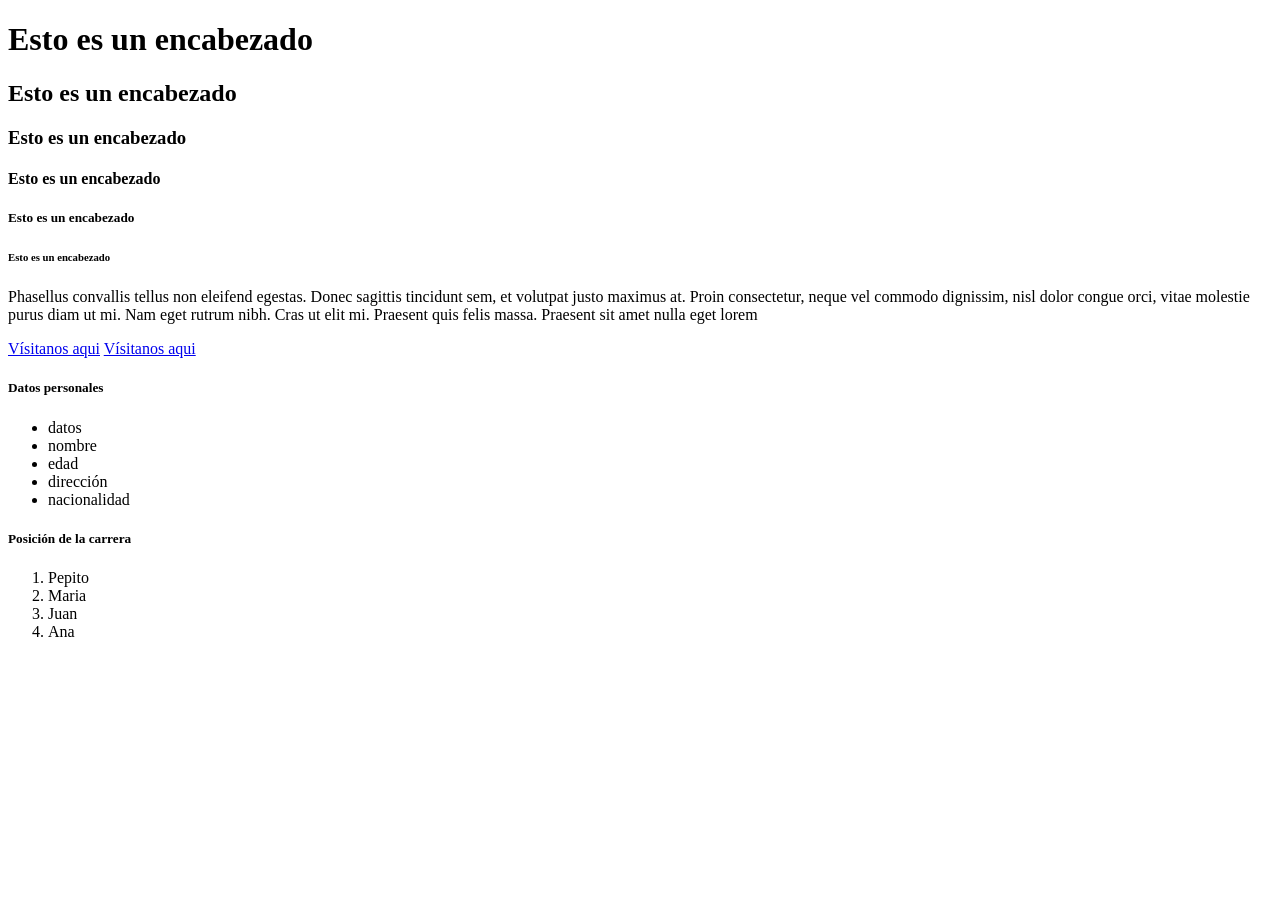
<file: Módulo2/Sesión1/index.html>
<!DOCTYPE html>
<html lang="en">
<head>
    <meta charset="UTF-8">
    <meta name="viewport" content="width=device-width, initial-scale=1.0">
    <title>Document</title>
</head>
<body>
    
    <!-- Esto es un comentario -->
    <!-- Encabezados -->
    <h1>Esto es un encabezado</h1>
    <h2>Esto es un encabezado</h2>
    <h3>Esto es un encabezado</h3>
    <h4>Esto es un encabezado</h4>
    <h5>Esto es un encabezado</h5>
    <h6>Esto es un encabezado</h6>

    <!-- Parrafos -->
    <p>
        Phasellus convallis tellus non eleifend egestas. Donec sagittis 
        tincidunt sem, et volutpat justo maximus at. Proin consectetur, 
        neque vel commodo dignissim, nisl dolor congue orci, vitae 
        molestie purus diam ut mi. Nam eget rutrum nibh. Cras ut elit mi. 
        Praesent quis felis massa. Praesent sit amet nulla eget lorem 
    </p>

    <!-- Enlaces -->
    <!-- Enlace que actualiza la misma ventana -->
    <a href="https://aula.escuelapublicadecodigo.gob.mx/" target="_blank">Vísitanos aqui</a>
    <!-- Enlace que abre la nueva página en una pestaña nueva -->
    <a href="https://aula.escuelapublicadecodigo.gob.mx/" >Vísitanos aqui</a>
    

    <!-- Imagenes -->
    <!-- Imagen referenciada desde la dirección de almacenamiento host -->
    <!-- <img src="../Imagenes/image.png" alt=""> -->
    <!-- Imagenes refenciada por una dirección web -->
    <!-- <img src="https://encrypted-tbn0.gstatic.com/images?q=tbn:ANd9GcROsqznU22nPrhA_tS7krtF0JwQi5_Oey8Ff0nbihiGXg&s=10" alt=""> -->

    <!-- Enlistados -->
    <!-- 
        <ol> (ordened list) orden - numérica 
        <ul> (unordened list) sin orden  - viñetas
        <li> (list item) elemento de la lista
    -->
    <h5>Datos personales</h5>
    <ul>
        <li>datos</li>
        <li>nombre</li>
        <li>edad</li>
        <li>dirección</li>
        <li>nacionalidad</li>
    </ul>
    <h5>Posición de la carrera</h5>
    <ol>
        <li>Pepito</li>
        <li>Maria</li>
        <li>Juan</li>
        <li>Ana</li>
    </ol>



</body>
</html>
</file>
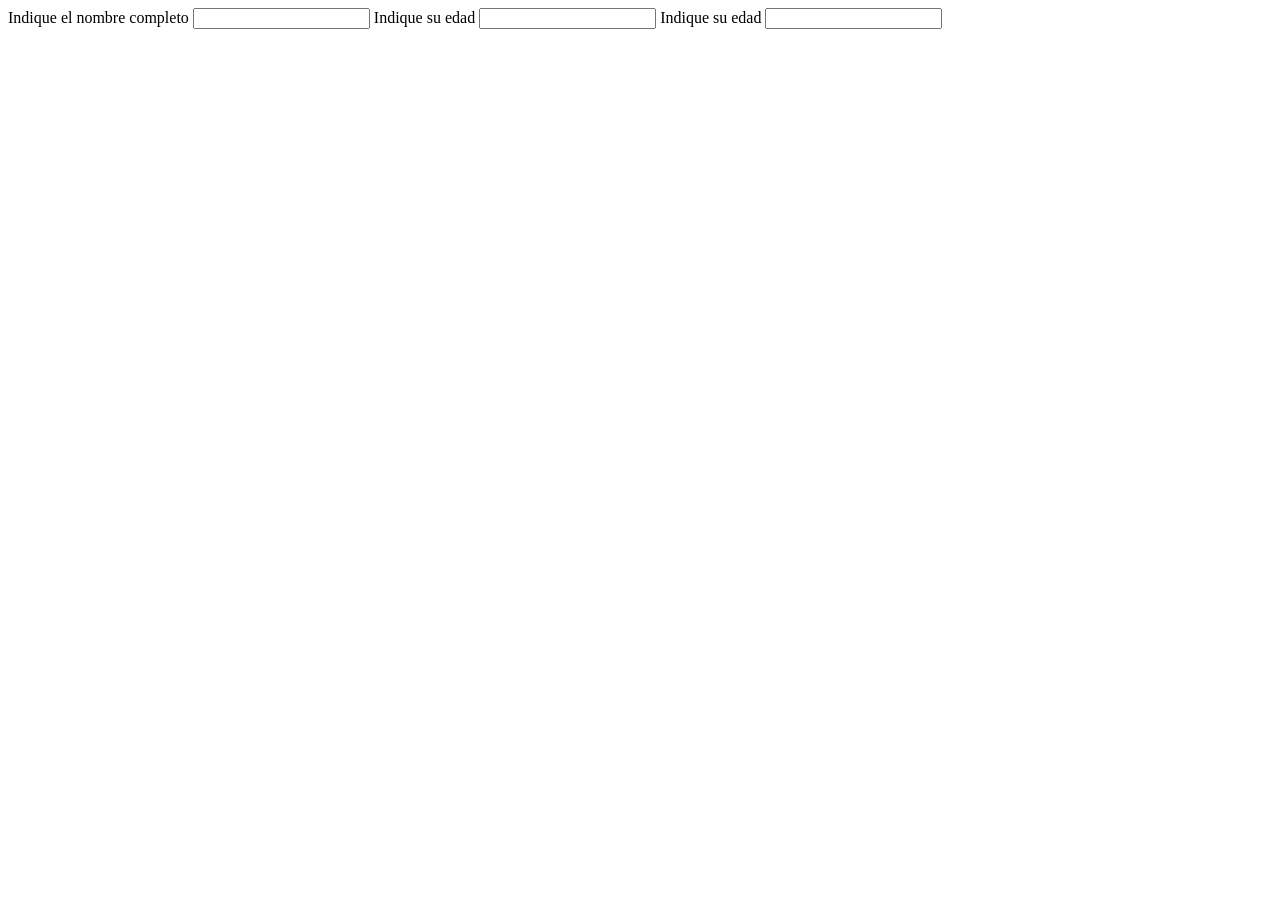
<file: Módulo2/Sesión3/index.html>
<!DOCTYPE html>
<html lang="en">
<head>
    <meta charset="UTF-8">
    <meta name="viewport" content="width=device-width, initial-scale=1.0">
    <title>Document</title>
</head>
<body>
    <!-- 
        formulario
        Sintáxis general de un formulario
        <form>
            <label></label>
            <input>
        </form>
    -->
        <!--
        Apartado de action, determina el comportamiento 
        que realizaremos al enviar las respuesta del usuario  -->
    <form action=""> 
        <!-- Solicitud de texto -->
        <label for="name">Indique el nombre completo</label>
        <input type="text" id="textInput" name="name">

        <label for="">Indique su edad</label>
        <input type="number">

        <label for="">Indique su edad</label>
        <input type="password">
    </form>
</body>
</html>
</file>
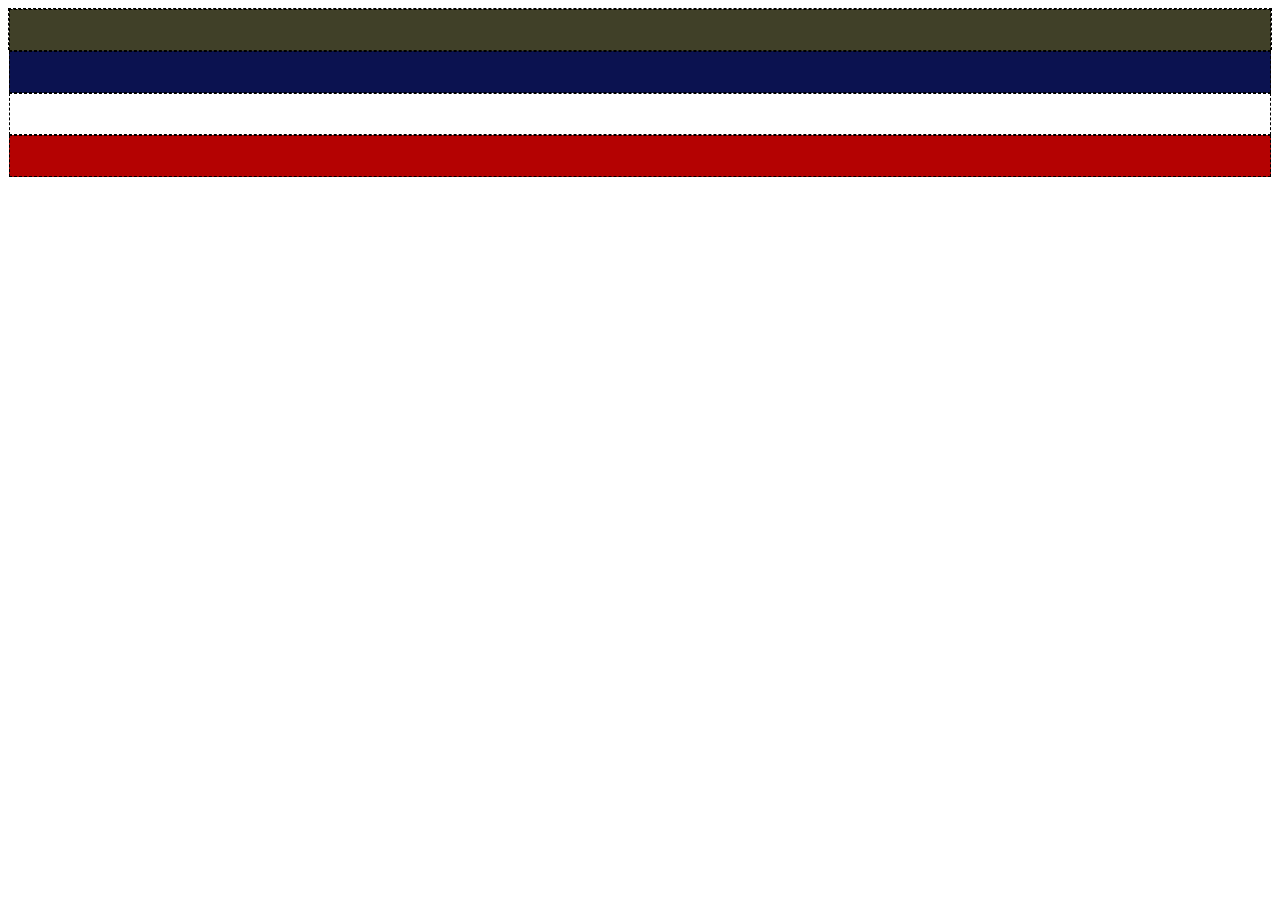
<file: Módulo2/Sesión4-CSS/index.html>
<!DOCTYPE html>
<html lang="en">
<head>
    <meta charset="UTF-8">
    <meta name="viewport" content="width=device-width, initial-scale=1.0">
    <title>Document</title>
    <link rel="stylesheet" href="style.css">
 
    <!-- 
        Formato de ruta de archivos
        Si se encuentra en la misma raíz. 
        nombre_archivo.css
        Si se encuentra dentro de un fichero de la misma raíz
        ./CarpetaCSS/archivo.css

        ../CarpetaCSS/archivo.css
    
    -->
</head>
<!-- 

<style>
h2{ /*Selector de etiqueta*/
    color:red;
}
h4{
    color:orange;
}
p{
    color: cadetblue;
}
#SegundoEncabezado{ /*Selector id*/
    color:darkslateblue;
}
.FondoOscuro{
    background-color: rgb(255, 253, 253);
    color:rgb(12, 63, 46);
    font-size: 30px;
}
</style>

 -->
<body>
    <!-- 
        CSS = Cascading Style Sheets

        Selectores

        Sintaxis:
        
        Selector{
            parametros:
        }

        Selectores: 
        etiqueta
        etiqueta{
        }
        #id{
        }
        id: identificador
        clase: 

    -->
    <!-- 
    Aplicar diseño de CSS directamente en el emento

    <h2 style="color:red; font-size: 60px;">
        Encabeza de prueba 
        para aplicación de CSS
    </h2> 
    -->
    <!-- <h5>Mandar correo el jueves, <span class="enfasis">antes no</span></h5>
    <h2 class="FondoOscuro">
        Primera página con CSS
    </h2>
    <h4>Externo encabezado h4</h4>
    <div>
        <h4>Primer encabeza h4</h4>
        <p>
            Lorem Ipsum is simply dummy text of the 
            printing and typesetting industry. Lorem 
            Ipsum has been the industry's standard 
            dummy text ever since 1966, when designers 
            at Letraset and James Mosley, the librarian 
            at St Bride Printing Library in London, 
            took a 1914 Cicero translation and scrambled2.
        </p>
        <h4 id="SegundoEncabezado">Segundo encabeza h4</h4>
        <h4>Tercero encabeza h4</h4>
        <p class="FondoOscuro">
            Lorem Ipsum is simply dummy text of the 
            printing and typesetting industry. Lorem 
            Ipsum has been the industry's standard 
            dummy text ever since 1966, when designers 
            at Letraset and James Mosley, the librarian 
            at St Bride Printing Library in London, 
            took a 1914 Cicero translation and scrambled2.

        </p>
        <h4 class="FondoOscuro">Cuarto encabeza h4</h4>
    </div> 
     -->
    <div class="contenedor">
        <div></div>
        <div></div>
        <div></div>
        <div></div>
    </div>
</body>
</html>
</file>
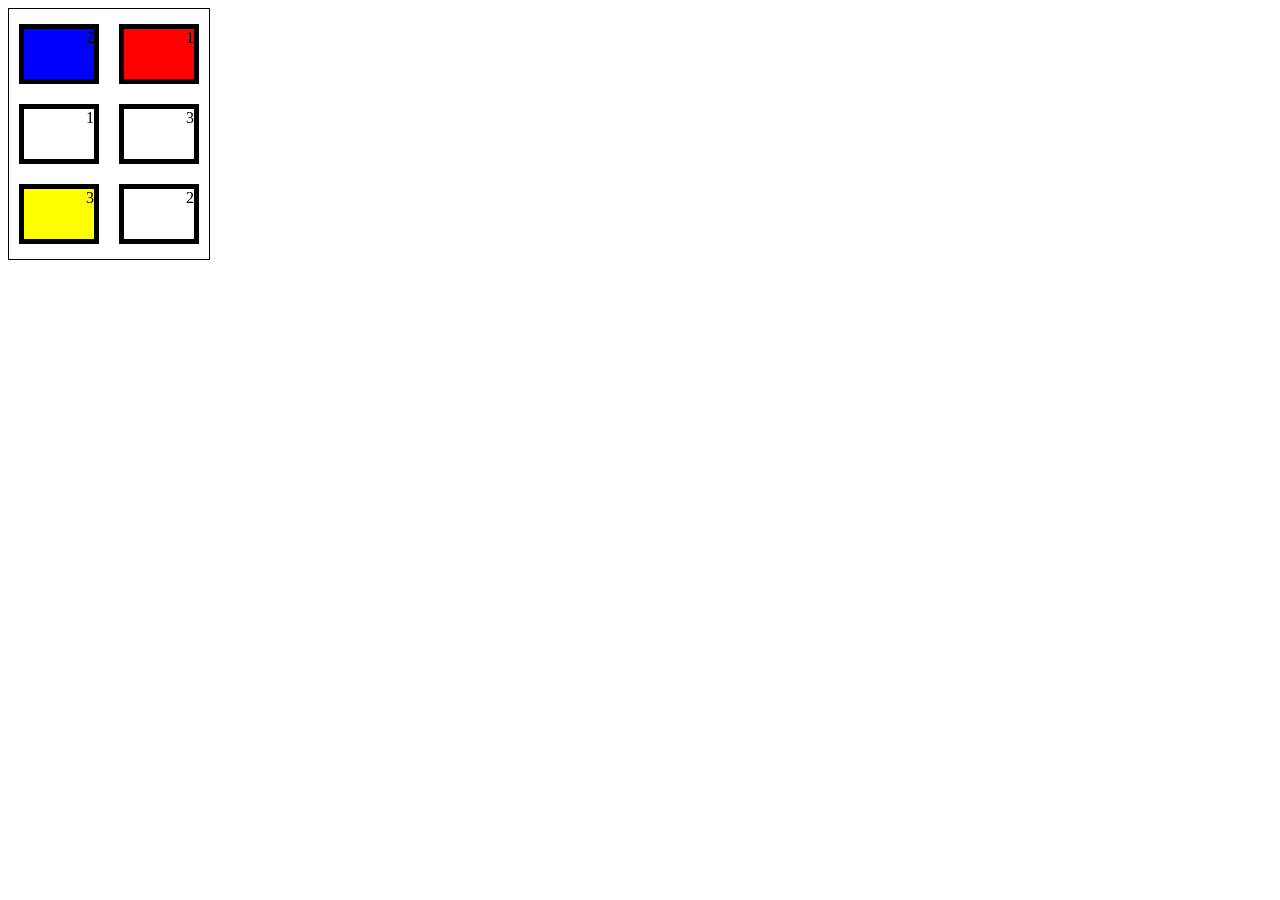
<file: Módulo2/Sesión6/index.html>
<!DOCTYPE html>
<html lang="en">
<head>
    <meta charset="UTF-8">
    <meta name="viewport" content="width=device-width, initial-scale=1.0">
    <title>Document</title>
    <link rel="stylesheet" href="style.css">
</head>
<body>
    <section class="padre">
        <div class="item">1</div>
        <div class="item">2</div>
        <div class="item">3</div>

        <div class="item">1</div>
        <div class="item">2</div>
        <div class="item">3</div>

    </section>
</body>
</html>
</file>
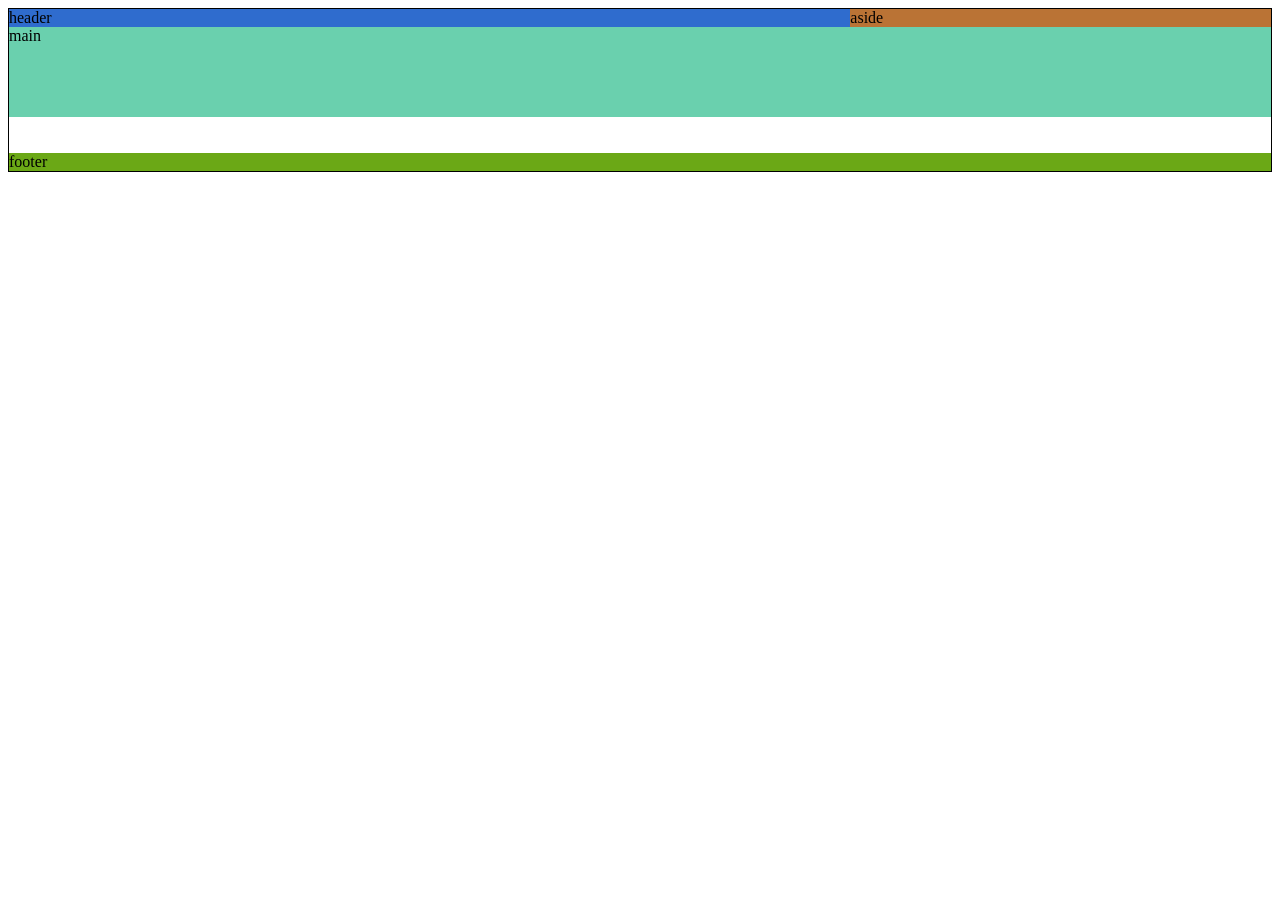
<file: Módulo2/Sesión7-GridLayout/index.html>
<!DOCTYPE html>
<html lang="en">
<head>
    <meta charset="UTF-8">
    <meta name="viewport" content="width=device-width, initial-scale=1.0">
    <title>Document</title>
    <!-- <link rel="stylesheet" href="style.css"> -->
    <!-- <link rel="stylesheet" href="grid.css"> -->
    <link rel="stylesheet" href="gridArea.css">
</head>
<body>
    <!-- <section class="contenedor">
        <div>1</div>
        <div>2</div>
        <div>3</div>
        <div>4</div>
        <div>5</div>
        <div>6</div>
        <div>7</div>
        <div>8</div>
    </section> -->
    <div class="contenedor">
        <header>header</header>
        <main>main</main>
        <aside>aside</aside>
        <footer>footer</footer>
    </div>
</body>
</html>
</file>
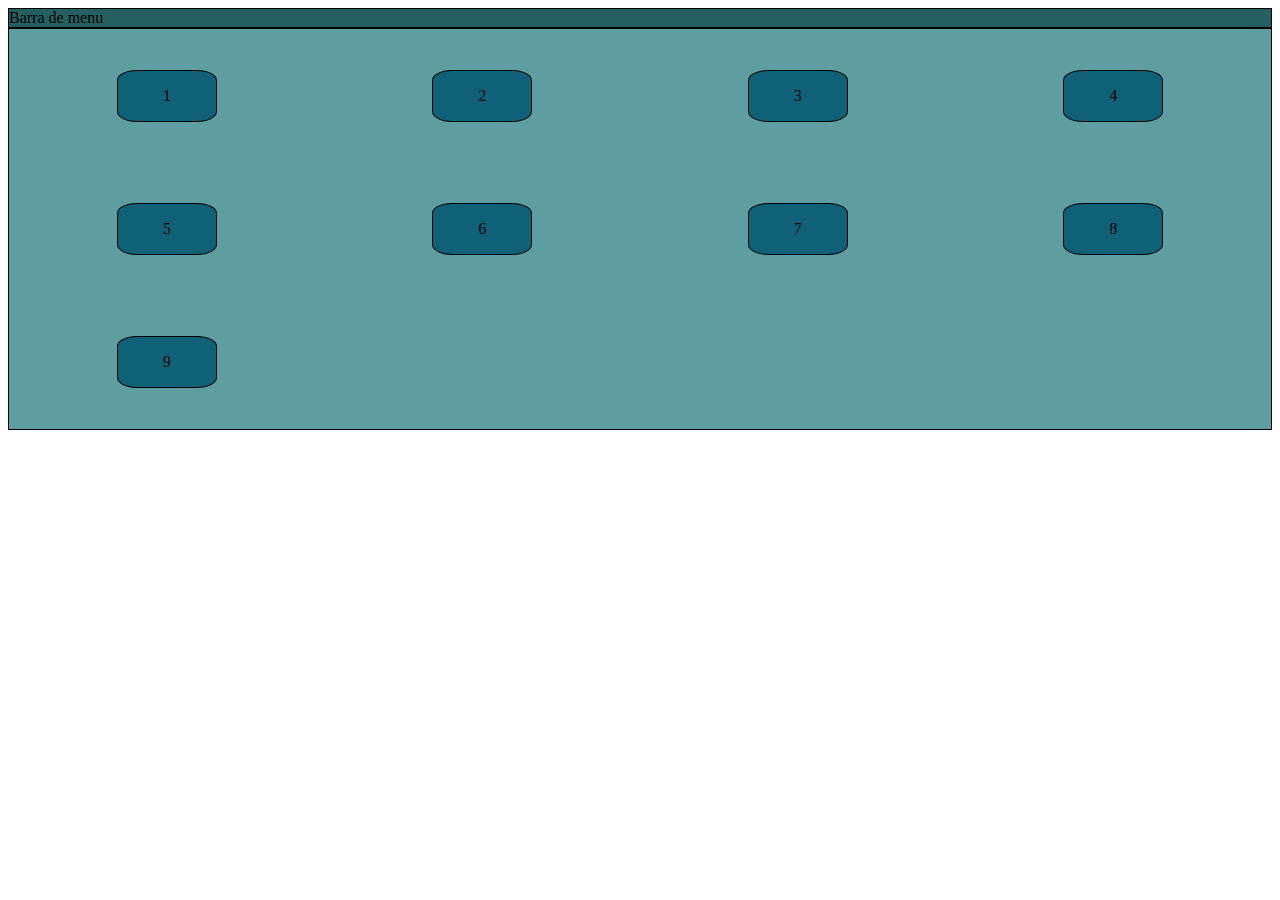
<file: Módulo2/Sesión8-QueryMedia/index.html>
<!DOCTYPE html>
<html lang="en">
<head>
    <meta charset="UTF-8">
    <meta name="viewport" content="width=device-width, initial-scale=1.0">
    <title>Document</title>
    <!-- <link rel="stylesheet" href="style.css"> -->
    <link rel="stylesheet" href="responsive.css">
</head>
<body>
    <!-- <div class="contenedor">
        <div id="div1">Contendor 1</div>
        <div id="div2">Contendor 2</div>
        <div id="div3">
            <button id="boton">Prueba</button>
        </div>
    </div> -->
    <nav class="bar-nav">Barra de menu</nav>
    <section class="contenedor">
        <div>1</div>
        <div>2</div>
        <div>3</div>
        <div>4</div>
        <div>5</div>
        <div>6</div>
        <div>7</div>
        <div>8</div>
        <div>9</div>
    </section>

</body>
</html>
</file>
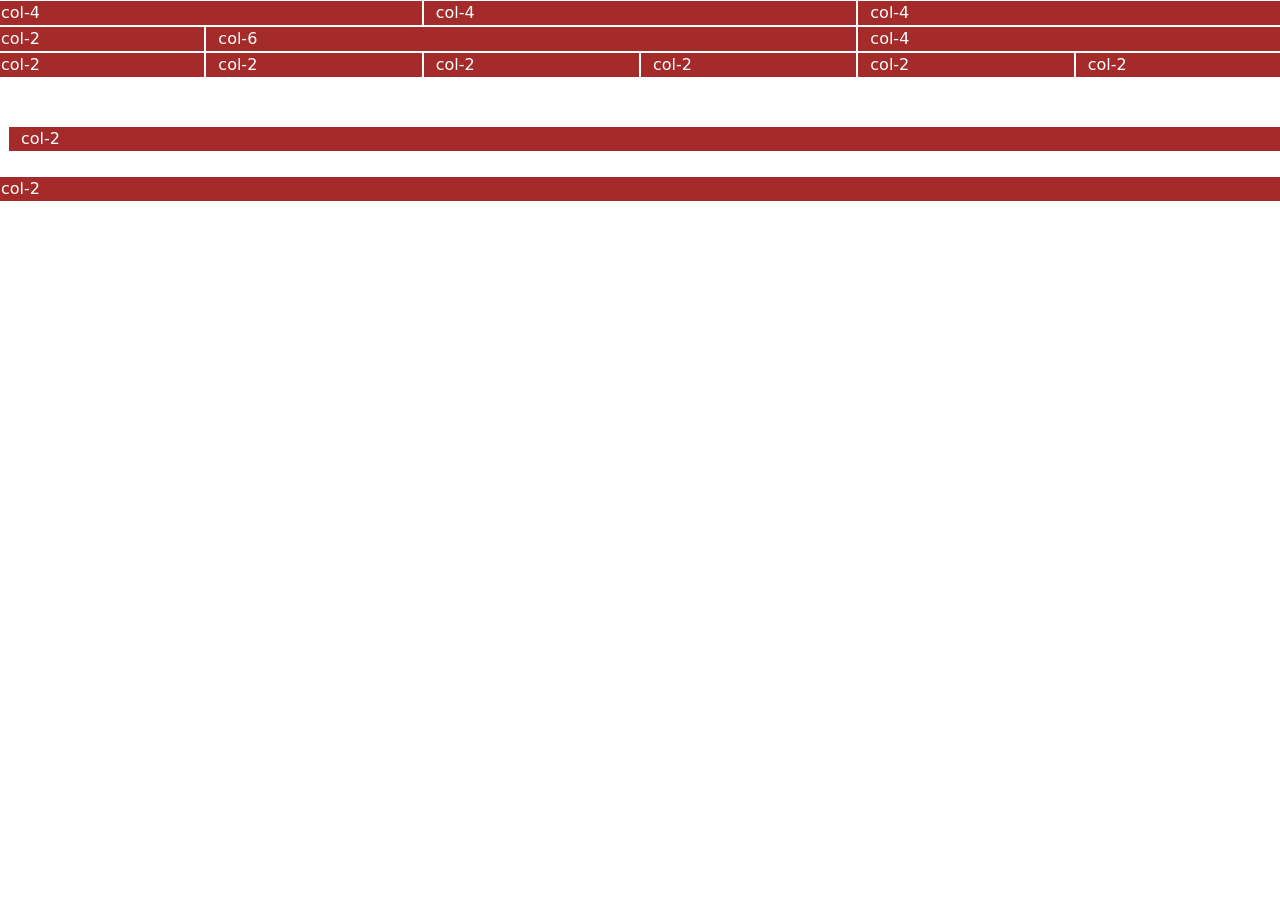
<file: Módulo2/Sesión9-Bootstrap/index.html>
<!DOCTYPE html>
<html lang="en">
<head>
    <meta charset="UTF-8">
    <meta name="viewport" content="width=device-width, initial-scale=1.0">
    <title>Document</title>
    <link href="https://cdn.jsdelivr.net/npm/bootstrap@5.3.8/dist/css/bootstrap.min.css" rel="stylesheet" integrity="sha384-sRIl4kxILFvY47J16cr9ZwB07vP4J8+LH7qKQnuqkuIAvNWLzeN8tE5YBujZqJLB" crossorigin="anonymous">
    <link rel="stylesheet" href="gridBoostrap.css">
</head>
<body>
    <div class="row">
        <div class="col-4 grid-box">col-4</div>
        <div class="col-4 grid-box">col-4</div>
        <div class="col-4 grid-box">col-4</div>
    </div>

    <div class="row">
        <div class="col-2 grid-box">col-2</div>
        <div class="col-6 grid-box">col-6</div>
        <div class="col-4 grid-box">col-4</div>
    </div>

    <div class="row">
        <div class="col-2 grid-box">col-2</div>
        <div class="col-2 grid-box">col-2</div>
        <div class="col-2 grid-box">col-2</div>
        <div class="col-2 grid-box">col-2</div>
        <div class="col-2 grid-box">col-2</div>
        <div class="col-2 grid-box">col-2</div>
    </div>

    <div class="row mt-5 mb-4 ms-2">
        <div class="grid-box">col-2</div>
    </div>
    <div class="row">
        <div class="grid-box">col-2</div>
    </div>
</body>
</html>
</file>
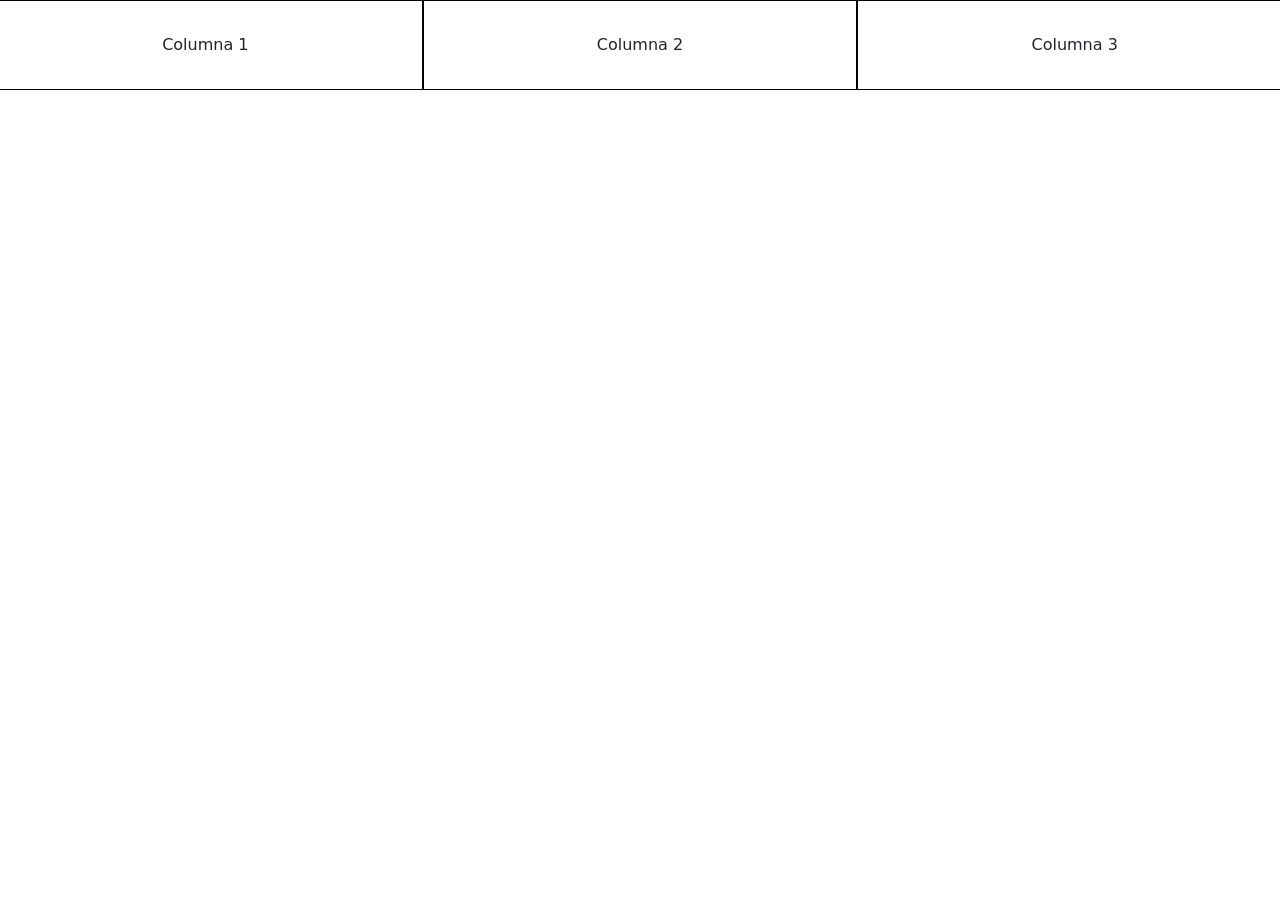
<file: Módulo2/Sesión10-Bootstrap-2/breakpoints.html>
<!DOCTYPE html>
<html lang="en">
<head>
    <meta charset="UTF-8">
    <meta name="viewport" content="width=device-width, initial-scale=1.0">
    <title>Document</title>
    <link href="https://cdn.jsdelivr.net/npm/bootstrap@5.3.8/dist/css/bootstrap.min.css" rel="stylesheet" integrity="sha384-sRIl4kxILFvY47J16cr9ZwB07vP4J8+LH7qKQnuqkuIAvNWLzeN8tE5YBujZqJLB" crossorigin="anonymous">

</head>
<style>
    .box{
        border: 1px solid black;
        padding: 2em;
        text-align: center;
    }
</style>
<body>
    <div class="row">
        <div class="col-12 col-sm-8 col-md-6 col-lg-4 box">Columna 1</div>
        <div class="col-12 col-md-6 col-lg-4 box">Columna 2</div>
        <div class="col-12 col-md-12 col-lg-4 box">Columna 3</div>
    </div>
</body>
</html>
</file>
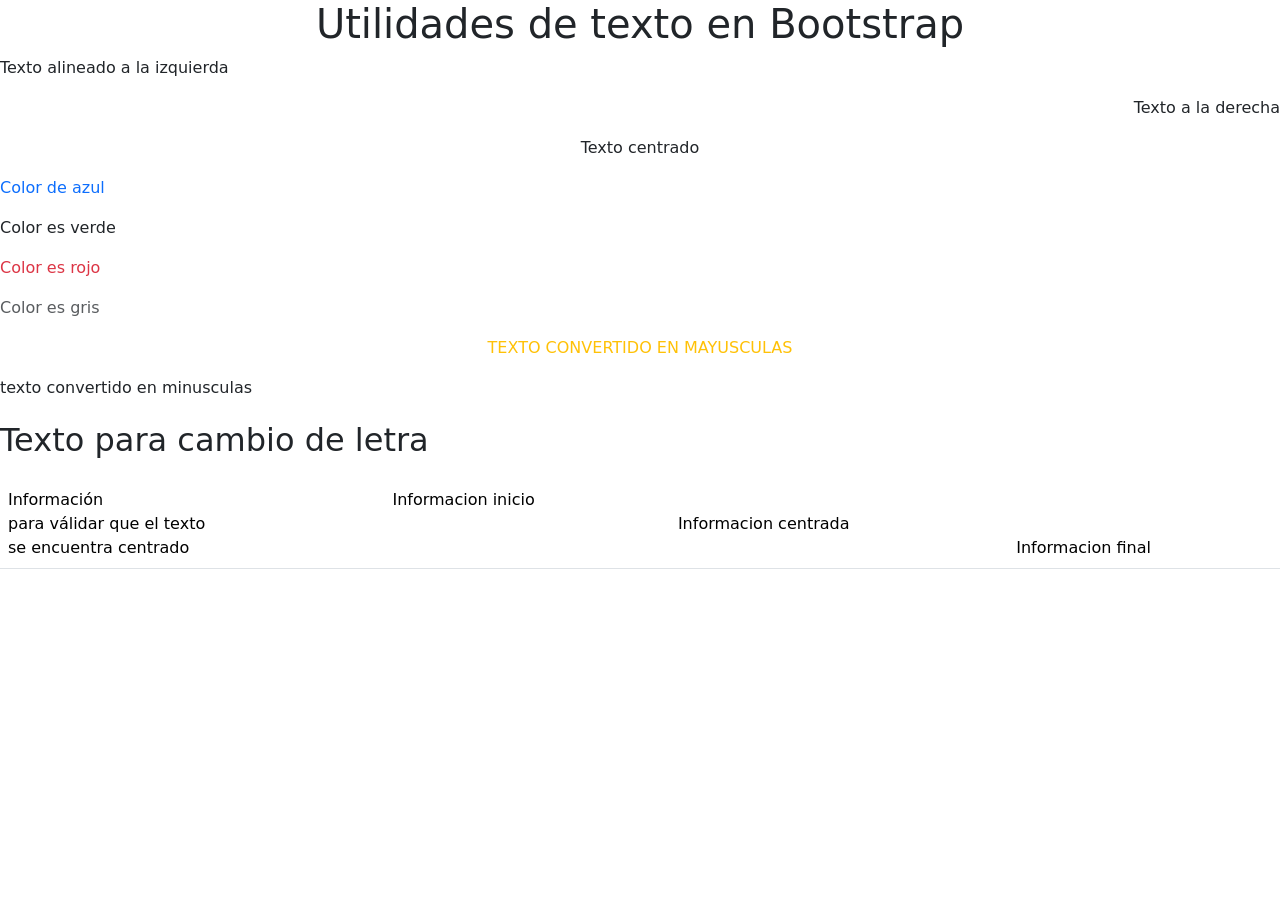
<file: Módulo2/Sesión10-Bootstrap-2/textoBoostrap.html>
<!DOCTYPE html>
<html lang="en">
<head>
    <meta charset="UTF-8">
    <meta name="viewport" content="width=device-width, initial-scale=1.0">
    <title>Document</title>
    <link href="https://cdn.jsdelivr.net/npm/bootstrap@5.3.8/dist/css/bootstrap.min.css" rel="stylesheet" integrity="sha384-sRIl4kxILFvY47J16cr9ZwB07vP4J8+LH7qKQnuqkuIAvNWLzeN8tE5YBujZqJLB" crossorigin="anonymous">

</head>
<body>
    <!-- 
        En este archivo se describen los principales
        apartados/"configuraciones" del texto
    -->
    <!-- Alineación -->
    <h1 class="text-center">Utilidades de texto en Bootstrap</h1>
    <p class="text-start">Texto alineado a la izquierda</p>
    <p class="text-end">Texto a la derecha</p>
    <p class="text-center">Texto centrado</p>

    <!-- Colores en el texto -->

    <p class="text-primary">Color de azul</p>
    <p class="text-sucess">Color es verde</p>
    <p class="text-danger">Color es rojo</p>
    <p class="text-muted">Color es gris</p>

    <!-- Transformación de texto -->
     <p class="text-uppercase text-warning text-center">Texto convertido en MAyusculas</p>
     <p class="text-lowercase">TEXTO CONVERTIDO en minusculas</p>

    <!-- Tamaño de la leta fs-(1->6) -->
    <p class="fs-2">Texto para cambio de letra</p>

    <!-- Alineación de texto vertical -->
    <table class="table">
        <tr>
            <td>
                Información <br>
                para válidar que el texto <br>
                se encuentra centrado
            </td>
            <td class="align-top">Informacion inicio</td>
            <td class="align-middle">Informacion centrada</td>
            <td class="align-bottom">Informacion final</td>
        </tr>
    </table>

</body>

</html>
</file>
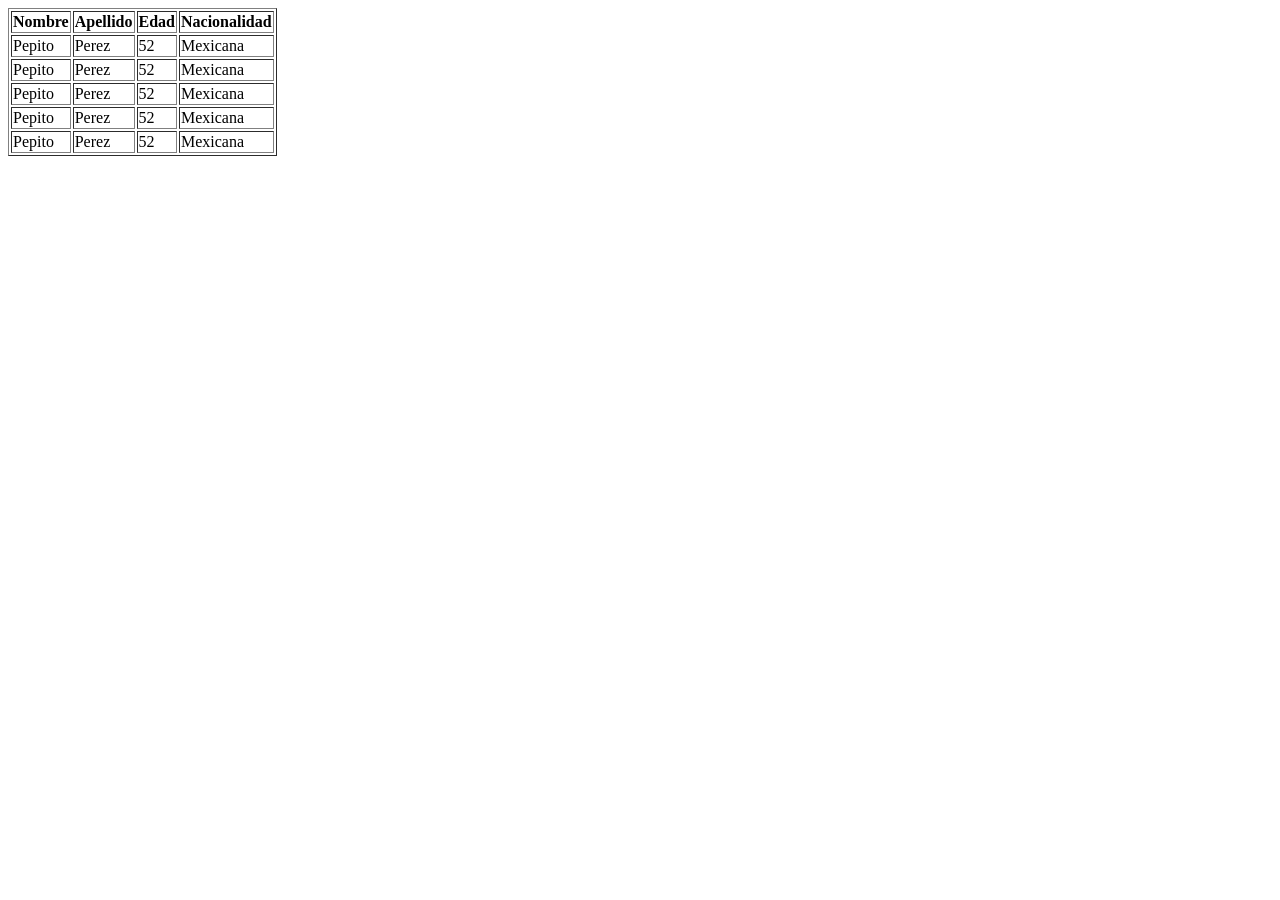
<file: Módulo2/Sesión2/presentacion.html>
<!DOCTYPE html>
<html lang="en">
<head>
    <meta charset="UTF-8">
    <meta name="viewport" content="width=
    , initial-scale=1.0">
    <title>Document</title>
</head>
<body>
    <!-- Presentación:
        Sección que describa a nosotros mismos
        Sección estudios relacionados
        Seccion experiencia laboral
        -pendiente- tablas
    -->

    <!-- 
    Tablas

    <tables>
        <thead>
        </thead>
        <tbody>
        </tbody>
        <tfoot>
        </tfoot>
    </tables>
    
    <tables> Indica que los siguientes elementos constituyen a una tabla

    <th> (table header) Elementos que corresponden al encabezado de una tabla
    <tr> (table row) Elementos de una fila
    <td> (table data) Información dentro de una columna.
    -->
    
    <div> 
        <table  border="1">
            <thead>
                <tr>
                    <th>Nombre</th>
                    <th>Apellido</th>
                    <th>Edad</th>
                    <th>Nacionalidad</th>
                </tr>
            </thead>
            <tbody>
                <tr>
                    <td>Pepito</td>
                    <td>Perez</td>
                    <td>52</td>
                    <td>Mexicana</td>
                </tr>
                <tr>
                    <td>Pepito</td>
                    <td>Perez</td>
                    <td>52</td>
                    <td>Mexicana</td>
                </tr>
                <tr>
                    <td>Pepito</td>
                    <td>Perez</td>
                    <td>52</td>
                    <td>Mexicana</td>
                </tr>
                <tr>
                    <td>Pepito</td>
                    <td>Perez</td>
                    <td>52</td>
                    <td>Mexicana</td>
                </tr>
            </tbody>
            <tfoot>
                <tr>
                    <td>Pepito</td>
                    <td>Perez</td>
                    <td>52</td>
                    <td>Mexicana</td>
                </tr>
            </tfoot>
        </table>
    </div>
</body>
</html>
</file>
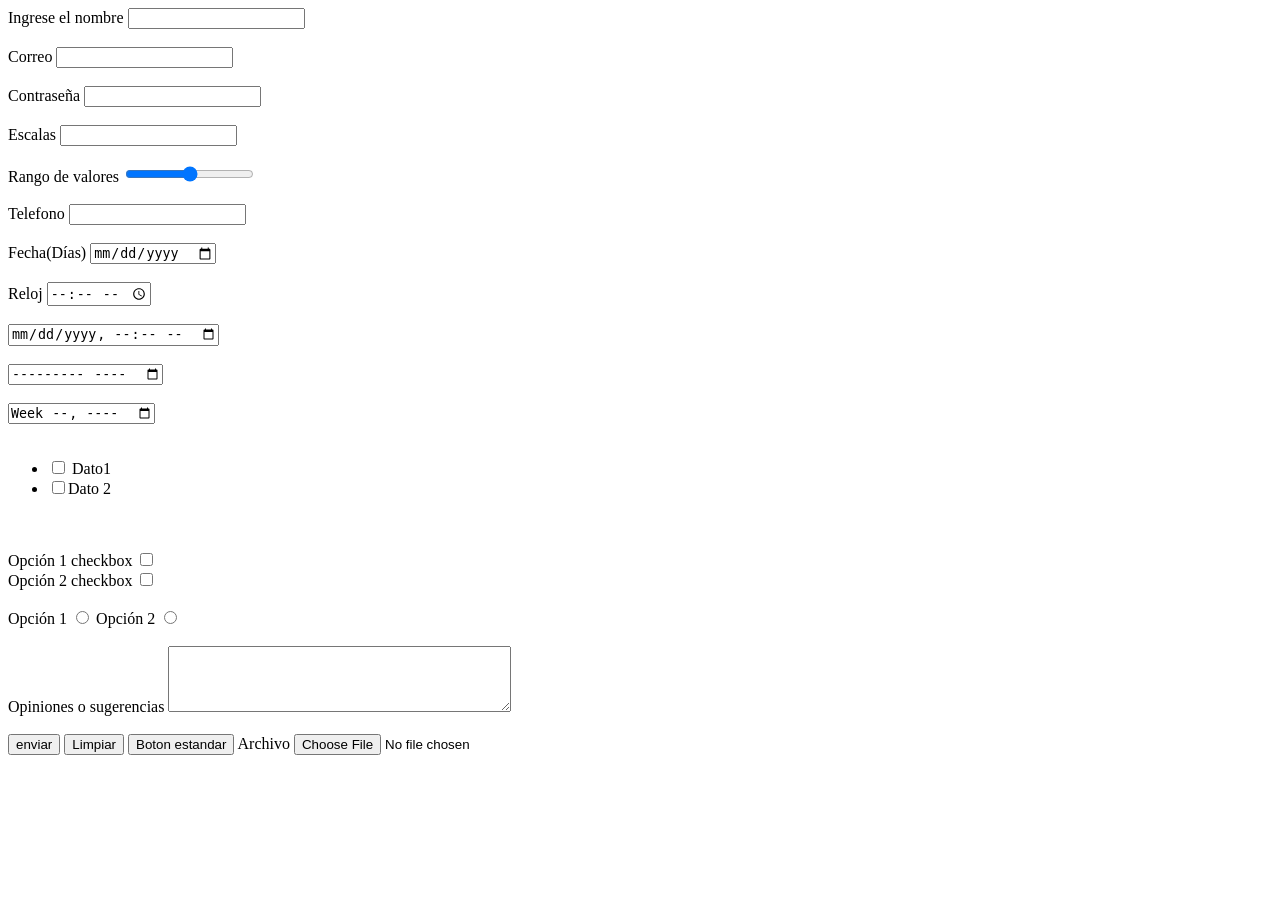
<file: Módulo2/Sesión3/formulario.html>
<!DOCTYPE html>
<html lang="en">
<head>
    <meta charset="UTF-8">
    <meta name="viewport" content="width=device-width, initial-scale=1.0">
    <title>Formulario</title>
</head>
<body>
    <!--
    formulario

    form
    -->
    <form action="">
        <!--    texto   -->
        <label for="">Ingrese el nombre</label>
        <input type="text"  id="text" name="text">
        <br><br>
        <!--email-->
        <label for="email">Correo</label>
        <input type="email" id="email" name="email">
        <br><br>
        <!--Contraseña-->
        <label for="contraseña">Contraseña</label>
        <input type="password" name="contraseña" id="contraseña">
        <br><br>
        <!--numeros-->
        <label for="number">Escalas</label>
        <input type="number" name="number" id="number">
        <br><br>
        <!--rango-->
        <label for="rango">Rango de valores</labeld>
        <input type="range" name="rango" id="rango">
        <br><br>
        <!--Telefono-->
        <label for="telefono">Telefono</label>
        <input type="tel" name="telefono" id="telefono_id"pattern="[0-9]{3}-[0-9]{2}-[0-9]{3}">
        <br><br>
        
        <!--fechas-->
        
        <label for="date">Fecha(Días)</label>
        <input type="date" name="date" id="date_it">

        <br><br>
        <!--hora-->
        
        <label for="">Reloj</label>
        <input type="time" name="" id="">

        <br><br>
        <!--fechas y hora-->
        
        <label for=""></label>
        <input type="datetime-local" name="" id="">


        <br><br>
        <!--fechas meses-->
        
        <label for=""></label>
        <input type="month" name="" id="">

        <br><br>
        <!--fechas semanas-->
        
        <label for=""></label>
        <input type="week" name="" id="">

        <br><br>

        <!--checkbox version1 -->
        <ul>
            <li>
                <input type="checkbox" name="" id="">
                Dato1
            </li>
            <li>
                <input type="checkbox">Dato 2 
            </li>
        </ul>
        <br><br>
        <!--checbox versiones 2-->
        
        <label for="">Opción 1 checkbox</label>
        <input  type="checkbox" name="" id="" value="opcion1">
        <br>
        <label for="">Opción 2 checkbox</label>
        <input  type="checkbox" name="" id="" value="opcion1">
        <br><br>


        <!--Radiobuttons-->
        
        <label for="value1">Opción 1</label>
        <input type="radio" name="value1" id="" value="valor1">
        <label for="value2">Opción 2</label>
        <input type="radio" name="value2" id="" value="valor2">
        <br><br>
        <!--textArea-->
        <label for="">Opiniones o sugerencias</label>
        <textarea name="" id="" cols="40" rows="4"></textarea>
        <br><br>
        <!-- Botones -->
        <input type="submit" value="enviar">
        <input type="reset" value="Limpiar">
        <button type="button">Boton estandar</button>
        <label for="">Archivo</label>
        <input type="file">
    </form>

</body>
</html>
</file>
<file: Módulo2/Sesión4-CSS/style.css>
/* 
    -Encabezado
*/

h2{ /*Selector de etiqueta*/
    color:red;
}
h4{
    color:rgb(187, 147, 74);
}
p{
    color: cadetblue;
}
#SegundoEncabezado{ /*Selector id*/
    color:darkslateblue;
}
.FondoOscuro{
    background-color: rgb(255, 253, 253);
    color:rgb(12, 63, 46);
    font-size: 30px;
}

div h4{
    color:red;
}

div p, div .FondoOscuro{
    background-color: grey;
}

.enfasis{
    color:red ;
}


div{
    height: 40px;
    border: 1px black dashed;
}

.contenedor div:first-child{
    background-color: rgb(64, 64, 40);
}

.contenedor div:nth-child(2){
    background-color: rgb(11, 18, 80);
}

.contenedor div:last-child{
    background-color: rgb(180, 2, 2);
}
</file>
<file: Módulo2/Sesión6/style.css>
.padre{
    border: 1px solid black;
    width: 200px;
    height: 250px;
    display: flex;
    direction: rtl;

    /*
        Display: Dicta la forma en cómo se 
        organizan los elementos dentro un contenedor.

        Display: 
            -block: Estructura por default. 
            -flex: Estructura de flexbox.

        flexbox:
            Dirección por default es la fila. 
    */
    flex-direction: row;

    flex-wrap:wrap;
    /*
        flex-wrap: Determina el comportamiento de los 
        elementos dentro del contenedor, en donde:

        wrap: Conserva el tamaño del elemento y no 
        reajusta sus dimensiones para adaptarse al contenedor

        nowrap: Ajusta la dimensión del eleento en 
        base al contenedor
    
    */
    justify-content:center;
    /*
        justify-content: Determina la forma de la distribución
        de los elementos dentro la dirección del contenedor.
    */
    align-content: center;
}

.item{
    width: 70px;
    height: 50px;
    border: 5px solid black;
    margin:10px;

}

.item:first-child{
    background-color: red;
}
.item:nth-child(2){
    background-color: blue;
}
.item:last-child{
    background-color: yellow;
}
</file>
<file: Módulo2/Sesión7-GridLayout/style.css>
/*
    Este documento únicamente describe la 
    distribución/estructura de los elementos 
    dentro de un HTML. 
*/
.contenedor{
    border: 1px solid black;
    background-color: cadetblue;
    display: grid;

    /*Descripción de la estructura*/
    grid-template-columns: repeat(3,1fr);
    grid-template-rows: repeat(3,1fr);
}

.contenedor div{
    border: 1px solid black;
    border-radius: 20%; 
    background-color: rgb(16, 97, 120);
}

.contenedor div:first-child{
    background-color: orange;
    /* grid-column-start: 2;
    grid-column-end: 4;
    grid-row-start: 2;
    grid-row-end: 5; */
    grid-row: 1/-1;
}
</file>
<file: Módulo2/Sesión7-GridLayout/grid.css>
.contenedor{
    border: 1px solid black;
    background-color: cadetblue;
    display: grid;
    height: 300px;

    /*Descripción de la estructura*/
    grid-template-columns: repeat(3,100px);
    grid-template-rows: repeat(3,100px);
    
    justify-content: start;
    align-content: end;
    line-height: 50px;
}

.contenedor div{

    border: 1px solid black;
    border-radius: 20%; 
    background-color: rgb(16, 97, 120);
    text-align: center;

}
</file>
<file: Módulo2/Sesión7-GridLayout/gridArea.css>
.contenedor{
    border: 1px solid black;
    display: grid;
    grid-template-columns: 1fr 1fr 1fr;
    grid-template-rows: 1fr 5fr 2fr 1fr;
    grid-template-areas: 
    "hd hd ad"
    "mn mn mn"
    "div1 div1 div2"
    "ft ft ft"
}


.contenedor header{
    grid-area: hd;
    background-color: rgb(47, 108, 206);
}

.contenedor main{
    grid-area:mn;
    background-color: rgb(106, 208, 174);
}

.contenedor aside{
    grid-area: ad;
    background-color: rgb(186, 115, 53);
}

.contenedor footer{
    grid-area: ft;
    background-color: rgb(107, 168, 22);
}

.contenedor #div1{
   grid-area: div1; 
   background-color: rgb(10, 10, 82);
}
.contenedor #div2{
    grid-area: div2;
    background-color: rgb(163, 168, 22);
}
</file>
<file: Módulo2/Sesión8-QueryMedia/style.css>
.contenedor{
    height: 300px;
    border: 1px solid black;
    display: flex;
    flex-wrap: wrap;
    
}

.contenedor div{
    width: 100px;
    border: 1px solid black;
}

/* 
Sintaxis básica
@media(condicional){

} 
Nota principal: Los queries 
media no generan un nuevo html
Los queries redefinen los 
parametros especificados

Parametros en relación al ancho
min-width "A partir de este tamaño"
max-width "Hasta este tamaño"

Parametros en relación a lo alto
min-height
max-height
*/

@media (min-width:1000px){
    #div1{
        background-color: blueviolet;
    }
    #div2{
        background-color: brown;
    }
}

@media (max-width:900px) {
    #div1{
        background-color: rgb(226, 226, 43);
    }
    #div2{
        background-color: rgb(134, 165, 42);
    }
}

@media (hover) {
    #boton:hover{
        background-color: blueviolet;
    }
    #div3:hover{
        background-color: crimson;
    }
}
</file>
<file: Módulo2/Sesión8-QueryMedia/responsive.css>
.bar-nav{
    border: 1px solid black;
    background-color: rgb(38, 95, 97);
}

.contenedor{
    border: 1px solid black;
    background-color: cadetblue;
    display: grid;
    height: 400px;

    /*Descripción de la estructura*/
    grid-template-columns: repeat(3,100px);
    grid-template-rows: repeat(3,100px);
    
    justify-content: space-around;
    align-content: space-around;
    line-height: 50px;
}


.contenedor div{

    border: 1px solid black;
    border-radius: 20%; 
    background-color: rgb(16, 97, 120);
    text-align: center;

}

@media(hover){
    .contenedor div:hover{
        background-color: chocolate;
    }
}

@media (active) {
    .contenedor div:active{
        background-color: chartreuse;
    }
}

@media (max-width:700px){
    .contenedor{
        grid-template-columns: 150px;
        grid-template-rows:1fr;
    }
    .contenedor div{
        margin:5px;
    }
    .bar-nav{
        display: none;
    }
}


@media ((min-width:701px) and (max-width:900px)){
    .contenedor{
        grid-template-columns: 150px 150px;
        grid-template-rows:none;
    }
}

@media (min-width:1100px) {
    .contenedor{
        grid-template-columns: repeat(4,100px);
        grid-template-rows:none;
    }
}
</file>
<file: Módulo2/Sesión9-Bootstrap/gridBoostrap.css>
.grid-box{
    background-color: brown;
    color:white;
    border: 1px solid white;
}
</file>
